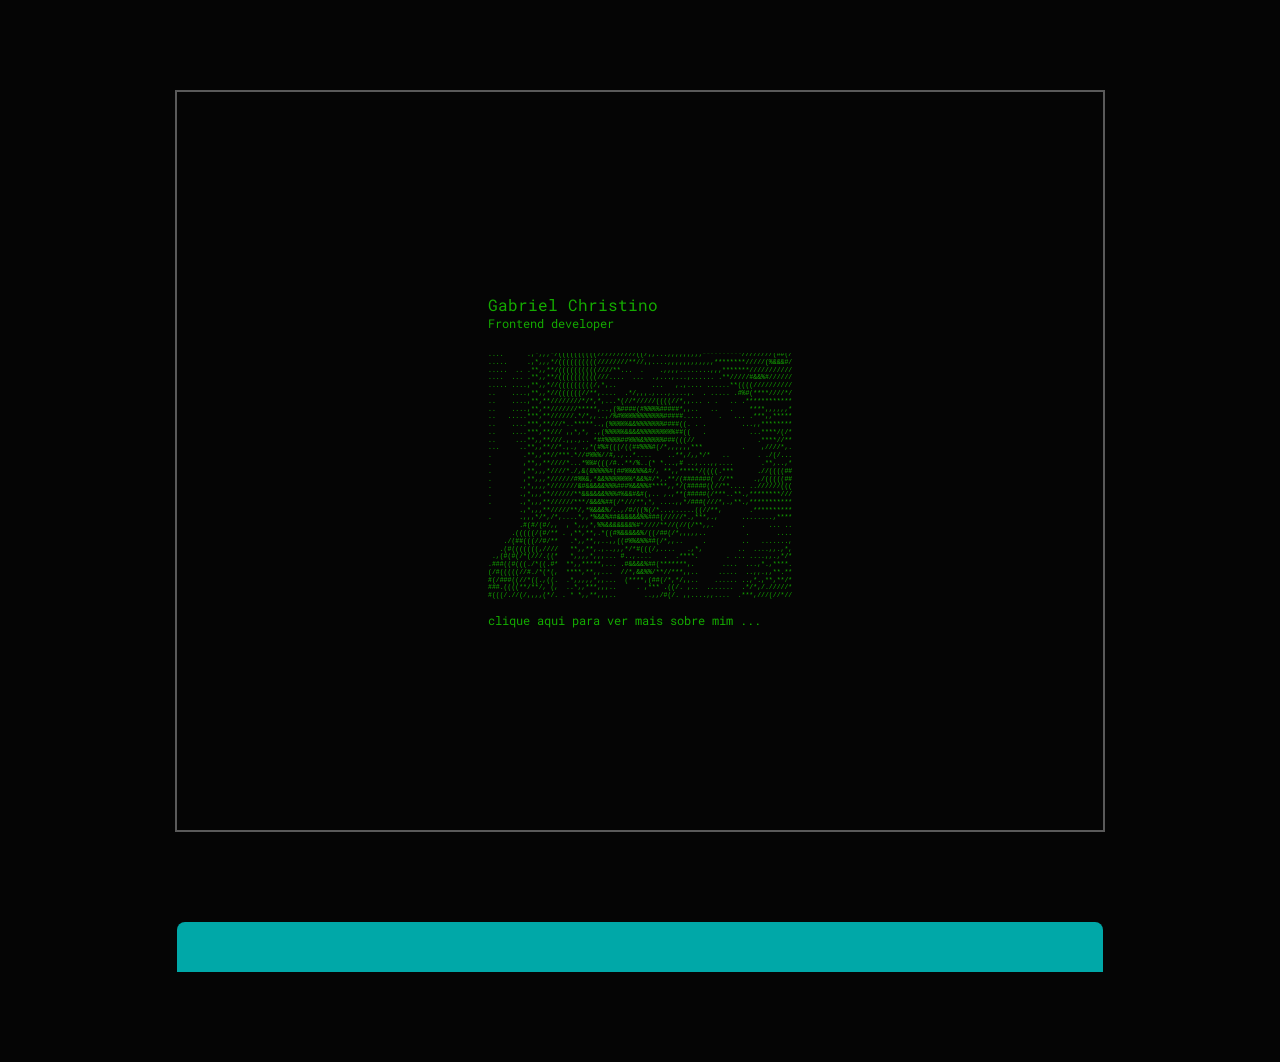
<file: index.html>
<!DOCTYPE html>
<html lang="pt">
    <head>
        <meta charset="UTF-8">
        <meta name="viewport" content="width=device-width,initial-scale=1">
        <link rel="stylesheet" type="text/css" href="./styles.css">
        <link rel="stylesheet" type="text/css" href="./assets/fonts.css">

        <title>Gabriel Christino</title>
    </head>
    <body>
        <main id="principal" class="principal">
            <section id="corpoAscii" class="secao corpoAscii">
                <article class="apresentacao">
                    <div class="dadosApresentacao">
                        <p class="animacaoBase nome">Gabriel Christino</p>
                        <p class="animacaoBase cargo">Frontend developer</p>
                        <p class="animacaoBase espera1">&nbsp;&nbsp;&nbsp;</p>
                        <pre class="profileascii">
....      .,*,,,*/((((((((((//////////((/,,...,,,,,,,,,**********////////(##(///<br>
.....     .,*,,,*/((((((((((////////**//,,....,,,,,,,,,,,,********/////(%&&&#///<br>
.....  .. .**,,**/((((((((((////**...  .    .,,,,........,,,*******/////////////<br>
....  ... .**,,**/((((((((((///....  ...  .,...,...,...... .**/////#&&%#////////<br>
..... ....,**,,*//(((((((((/,*,..         ...   ,.,.... ......**((((////////////<br>
..    ....,**,,*//((((((//**,....  .*/,,,.,...,....,.  . ..... .#%#(****////*/**<br>
..    ....,**,**////////*/*,*,...*(//*/////((((//*,,... . .   .. .**************<br>
..    ....,**,**///////*****,..,(%####(#%%%%#####*,,..   ..   .    ****,,,,,,*,,<br>
..   .....***,**//////.*/*,,..,/%#%%%%%%%%%%%#####.....    .   ... .***,,*******<br>
..    ....***,**///*..*****..,(%%%%%&&%%%%%%%####((. . .         ...,,**********<br>
..    ....***,**/// ,,*,*, .,(%%%%%&&&&%%%%%%%%%##((   .           ...****/(/*,*<br>
..     ...**,,**///.,,.,.. *##%%%%##%%%&%%%%%###(((//                .****//****<br>
...     ..**,,**//*.,., .,*(#%#(((/((##%%%#(/*,,,,,,***          .    ,////*,..,<br>
.        .**,,**//***.*//#%%%//#,.,..*....    ..**,/,,*/*   ..       . ./(/.....<br>
.        ,**,,**////*...*%%#(((/#..**/%..(* *...,# ..,...,,....       .**,..,*//<br>
.        ,**,,,*////*./,&(&%%%%#(##%%&%%&#/, **,,*****/((((.***      .//((((####<br>
.        ,**,,,*//////#%%&,*&&%%%%%%%*&&%#/*,.**/(#######( //**     .,/(((((##((<br>
.       .,*,,,,*///////&#&&&&&%%%###%&&%%#****,,*/(#####((//**.... ..//////(((((<br>
.       .,*,,,**//////**&&&&&&%%%#%&&#&#(,.. ,.,**(#####(/***..**.,********///**<br>
.       .,*,,,**//////***/&&&%##(/*///**,*, ....,,*/###(///*,.,**.,*************<br>
        .,*,,,**/////**/,*%&&&%/..,/#/((%(/*...,.....((//**,       .************<br>
.       .,,,*/*,/*,....*,,*%&&%##&&&&&&%%###(/////*.,***,.,      ........,******<br>
        .#(#/(#/,,  , *,,,*,%%&&&&&&&%#*////**//(//(/**,,.       .      ... ...,<br>
      .(((((/(#/** . ,**,**,.*((#%&&&&&%/((/##(/*,,,,,..          .       ......<br>
    ./(##(((//#/**   .*,,**,,..,,((#%%&%%##(/*,,..     .         ..   .......,,,<br>
   .(#(((((((,////   **,,**,.,..,,,*/*#(((/,....   .,*,         ..  ....,,.,*,,*<br>
 .,(#(#(/*(///.((*   *,,,,*,,,... #..,....   .  .****.       . ... ....,,.,*/**.<br>
.###((#(((./*((.#*  **,,*****,... .#&&&&%##(*******,.       ....  ...,*.,****.**<br>
(/#(((((//#./*(*(,  ****,**,,...  //*,&&%%/**//***,,..     .....  ..,,.,,**.***,<br>
#(/###((//*((.,((.  .*,,,,,*,,...  (****,(##(/*,*/,,..    ...... ..,*.,**,**/***<br>
###.((((**/**/, (,  ..*,,***,,,..     . ,*** .((/. ,..  .......  .*/*,/./////**/<br>
#(((/.//(/,,,,(*/. . * *,,**,,,..       ..,,/#(/. ,,....,,....  .***,///(//*//*/<br>
                        </pre>
                        <footer class="animacaoBase seguir" onclick="irPara('corpo8bit')" >clique aqui para ver mais sobre mim ...</footer>
                    </div>
                </article>
            </section>

            <section id="corpo8bit" class="secao corpo8bit">
                <article class="janela8bit">
                    <div class="title8bit">
                        <header>
                            <div class="botao8bit" onclick="irPara('corpoAscii')">voltar</div>
                            <div class="textoTitulo8bit">Meu primeiro emprego</div>
                        </header>
                        <img class="cursorBotao8bit" src="./assets/images/cursor.png">
                    </div>
                    <div class="areaTela8bit">
                        <article class="texto8bit">
                            Meu primeiro emprego foi na IBM em outubro de 2012, no service desk. <br>
                            Lá atuei no suporte a clientes como Carrefour, TV Globo, Sulamérica, Fleury e outros mais...
                            <br><br>
                            E foi lá que comecei a programar, criando scripts de automação para facilitar o dia a dia :D
                        </article>
                        <img class="profile8bit" src="./assets/images/profile_8bit.gif">
                    </div>
                    
                </article>
                <article class="menu8bit">
                    <div class="botao8bit">
                        <img class="imagemMenu8bit" src="./assets/images/folder.png">
                        <div class="textoTitulo8bit">E fiquei lá até 2018</div>
                    </div>
                    <div class="botao8bit" onclick="irPara('corpoWinXp')">
                        <img class="imagemMenu8bit" src="./assets/images/folder.png">
                        <div class="textoTitulo8bit">Então mudei de emprego</div>
                    </div>
                    <img class="cursorBotao8bit" src="./assets/images/cursor.png">
                </article>

                <footer class="barraTarefa8bit">
                    <div class="botao8bit"><img class="imagemMenu8bit" src="./assets/images/winLogo.png">Start</div>
                </footer>
            </section>

            <section id="corpoWinXp" class="secao corpoWinXp">
                <img class="mouseWinXp" src="./assets/images/pointer.png">
                <article class="janelaXp modalXp1">
                    <header class="tituloXp">
                        Primeiro emprego como Desenvolvedor
                        <button aria-label="Maximize">X</button>
                    </header>
                    <article class="areaJanelaXp">
                        Em 2018 fui para a Algar Tech, para trabalhar na fábrica de sofwate, usando:
                        <ul>
                            <li>C#.net</li>
                            <li>VB.net</li>
                            <li>Oracle SQL</li>
                        </ul>
                        <button id="botaoXp" class="botaoXp"  onclick="irPara('corpo8bit')">Voltar um emprego</button>
                    </article>
                </article>

                <article class="janelaXp modalXp2">
                    <header class="tituloXp">
                        Algar
                        <button aria-label="Maximize">X</button>
                    </header>
                    <article class="areaJanelaXp">
                        Aqui pela primeira vez trabalhei como Dev realmente :D <br>
                        E aprendi todo o processo de desenvolvimento no modelo de cascata
                        <ul>
                            <li>Requisitos</li>
                            <li>Projeto</li>
                            <li>Implementação</li>
                            <li>Testes</li>
                            <li>Implantação</li>
                            <li>Manutenção</li>
                        </ul>
                        <button id="botaoXp" class="botaoXp" onclick="irPara('corpoWinVista')">Próximo emprego</button>
                    </article>
                </article>

                <article class="janelaXp modalXp3">
                    <header class="tituloXp">
                        foto.bmp
                        <button aria-label="Maximize">X</button>
                    </header>
                    <div class="areaJanelaXp">
                        <img class="imagemWinXp" src="./assets/images/profile_winxp.jpeg">
                    </div>
                </article>
            </section>

            <section id="corpoWinVista" class="secao corpoWinVista">
                <article class="janelaVista modalVista1">
                    <header class="tituloVista">
                        Santander 2019
                        <button onclick="irPara('corpoWinXp')">X</button>
                    </header>
                    <article class="areaJanelaVista">
                        Agora que já tenho experiência com desenvolvimento, posso procurar por mais desafios<br>
                        Foi no Santander onde comecei a trabalhar com Agil SCRUM e mais profundamente com Angular.<br><br>
                        Atuei pela primeira vez com a Cloud Azure da Microsoft, para fazer o deploy das aplicações com pipelines CI CD
                    </article>
                </article>

                <article class="janelaVista modalVista2">
                    <header class="tituloVista">
                        Santander 2019
                        <button>X</button>
                    </header>
                    <article class="areaJanelaVista">
                        E com o Angular decidi que seguiria como Desenvolvedor Frontend.
                    </article>
                </article>

                <article class="widgetWinVista" onclick="irPara('designProprio')">
                    <div class="topoWidgetWinVista"></div>
                    <p>Meu emprego atual</p>
                </article>

                <article class="widgetFotoWinVista">
                    <div class="gridImgWinVista">
                        <div onclick="moverQuadrado(this)" class="quadrado quadrado--1"></div>
                        <div onclick="moverQuadrado(this)" class="quadrado quadrado--2"></div>
                        <div onclick="moverQuadrado(this)" class="quadrado quadrado--3"></div>
                        <div onclick="moverQuadrado(this)" class="quadrado quadrado--4"></div>
                        <div onclick="moverQuadrado(this)" class="quadrado quadrado--5"></div>
                        <div onclick="moverQuadrado(this)" class="quadrado quadrado--6"></div>
                        <div onclick="moverQuadrado(this)" class="quadrado quadrado--7"></div>
                        <div onclick="moverQuadrado(this)" class="quadrado quadrado--8"></div>
                        <div onclick="moverQuadrado(this)" class="quadrado quadrado--0"></div>
                      </div>
                </article>
            </section>

            <section id="designProprio" class="secao designProprio">
                <div class="janelaDesign">
                    <aside class="barraEsquerda">
                        <div class="imagemProfile">
                            <img src="./assets/images/profile.jpeg" class="imgProfileBarraEsquerda">
                        </div>
                        <p class="nomeDesignProprio">Gabriel Christino</p>
                        <p>Engenheiro de software</p>
                        <p>Itaú - desde 2021</p>

                        <div class="botaoDesignProprio" onclick="irPara('corpoWinVista')">voltar emprego</div>

                        <div class="botaoDesignProprio social github" onclick="navegarPara('https://github.com/gabrielchristino')">
                            <img src="./assets/images/github.png" alt="github">
                        </div>
                        <div class="botaoDesignProprio social linkedin" onclick="navegarPara('https://www.linkedin.com/in/gabriel-christino/')">
                            <img src="./assets/images/linkedin.png" alt="linkedin">
                        </div>
                    </aside>
                    <article class="ladoDireito">
                        <div class="conteudoTela">
                            O lugar onde mais estou aprendendo a teoria e aplicando na prática:
                            <ul class="lista">
                                <li class="item"><div class="marcador"></div><p>Metodologia Agil SCRUM</p></li>
                                <li class="item"><div class="marcador"></div><p>Cloud Amazon AWS usando Bucket S3 para páginas estáticas</p></li>
                                <li class="item"><div class="marcador"></div><p>Angular</p></li>
                                <li class="item"><div class="marcador"></div><p>Micro frontends se comunicando com Module Federation</p></li>
                                <li class="item"><div class="marcador"></div><p>Testes unitários com JEST</p></li>
                            </ul>
                        </div>
                    </article>
                </div>
            </section>
        </main>
        <script src="index.js"></script>
    </body>
</html>
</file>
<file: styles.css>
body {
    margin: 0;
    padding: 0;
    width: 100vw;
    height: 100%;
    background-color: #050505;
    font-family: 'Roboto', sans-serif;
    overflow: hidden;
}

.principal {
    margin: 10vh 1vw;
    overflow: scroll;
    height: 98vh;
    max-width: 100vw;
    scroll-snap-points-y: repeat(80vh);
    scroll-snap-type: y mandatory;
}

.secao {
    scroll-snap-align: start;
    margin-bottom: 10vh;
    height: 80vh;
    max-width: 900px;
    padding: 1vh 1vw;
    margin-left: auto;
    margin-right: auto;
}

.corpoAscii {
    display: flex;
    flex-direction: column;
    justify-content: center;
    color: #14ab00;
    font-family: 'Roboto Mono', monospace;
    font-size: 1em;
    background: #050505;
    border: 0.125em solid #5a5a5a;
}

.apresentacao {
    display: flex;
    align-items: baseline;
    margin: auto;
}
.dadosApresentacao {
    display: flex;
    align-items: baseline;
    justify-content: start;
    flex-direction: column;
    text-align: left;
    width: 19em;
}

.animacaoBase {
    padding: 0;
    margin: 0;
    width: 0;
    white-space: nowrap;
    overflow: hidden;
    border-right: .15em solid transparent;
    animation-iteration-count: 1, 5;
    font-size: 0.75em;
}

.nome {
    animation: digitandoNome 1s steps(17, end) forwards,
        piscarCursor 0.2s;
    font-size: 1em;
}

.cargo {
    animation: digitandoNome 1s steps(18, end) forwards,
        piscarCursor 0.2s;
    animation-delay: 1s;
}

.espera1 {
    animation: digitandoNome 0.3s steps(3, end) forwards,
        piscarCursor 0.2s;
    animation-delay: 2s;
}

.profileascii {
    width: 0;
    font-size: 0.5em;
    line-height: 0.6em;
    animation: digitandoNome 2s steps(80, end) forwards,
        piscarCursor 0.2s;
    animation-iteration-count: 1, 10;
    animation-delay: 2s;
    overflow: hidden;
    border-right: .15em solid transparent;
}

.seguir {
    animation: digitandoNome 1s steps(18, end) forwards,
        piscarCursor 0.5s;
    animation-iteration-count: 1, infinite;
    animation-delay: 3s;
    cursor: pointer;
}

@keyframes digitandoNome {
    0% {
        width: 0;
    }

    100% {
        width: 100%;
    }
}

@keyframes piscarCursor {
    0% {
        border-color: transparent
    }

    50% {
        border-color: #14ab00
    }

    100% {
        border-color: transparent
    }
}

.corpo8bit {
    display: flex;
    flex-direction: column;
    justify-content: center;
    align-items: baseline;
    color: #ffffff;
    font-family: 'Silkscreen', cursive;
    font-size: 1em;
    border-radius: 0.5em;
    background: #00a8a8;
}

.profile8bit {
    width: 20vw;
    height: 20vw;
}

.janela8bit {
    background: #efefef;
    position: relative;
    border: 0.125em solid #000;
    color: #000;
    border: outset 0.1875em;
    width: 93vw;
    max-width: 800px;
    left: 1vw;
}

.title8bit {
    background: #000080;
    color: #fff;
    text-align: center;
    line-height: 1.5em;
    height: 1.875em;
    width: 100%;
    border-bottom: solid 0.125em #000;
}

.textoTitulo8bit {
    position: relative;
    display: inline;
    width: 100%;
    white-space: nowrap;
}

.cursorBotao8bit {
    max-width: 2em;
    min-width: 1.5em;
    width: 4vw;
    position: relative;
    top: -3vh;
    left: -1vw;
    float: left;
    z-index: 999;
    animation: oscilaCursor 3s infinite;
}

@keyframes oscilaCursor {
    0% {
        top: -3vh;
    }

    50% {
        top: -2vh;
    }

    100% {
        top: -3vh;
    }
}

.areaTela8bit {
    padding: 1vw;
    display: flex;
    float: right;
}

.botao8bit,
.barraTarefa8bit,
.menu8bit {
    background: #c0c0c0;
    color: #000;
    display: inline-block;
    margin: 0;
    float: left;
    border: outset 0.1875em;
    display: flex;
    align-items: center;
    cursor: default;
}

.botao8bit:active {
    border: inset 0.1875em;
}

.texto8bit {
    width: calc(100% - 21vw);
    float: left;
    padding-right: 1vw;
    padding-bottom: 5vh;
}

.barraTarefa8bit {
    position: relative;
    width: 92vw;
    max-width: 870px;
    bottom: 2vh;
}

.imagemMenu8bit {
    width: 3vw;
    max-width: 1.5em;
    min-width: 1em;
}

.menu8bit {
    min-width: 17.4em;
    width: 40vw;
    max-width: 360px;
    height: 15vh;
    top: -2vh;
    position: relative;
    display: flex;
    flex-direction: column;
    align-items: end;
}

.menu8bit .botao8bit {
    max-height: 2em;
    min-width: 17em;
    width: 39vw;
    max-width: 350px;
    flex-direction: row;
    display: flex;
}

.menu8bit .botao8bit:nth-child(2) {
    background: #000080;
    color: #fff;
    cursor: pointer;
}

.title8bit .botao8bit {
    cursor: pointer;
}

.corpoWinXp {
    color: #ffffff;
    font-family: 'Roboto', sans-serif;
    font-size: 1em;
    border-radius: 0.5em;
    background: #00a8a8;
    background-image: url('../../assets/images/winXpWp.jpg');
    background-size: cover;
}

.corpoWinXp .mouseWinXp {
    position: relative;
    float: left;
    z-index: 999;
    min-width: 1.25em;
    max-width: 1.5em;
    animation: mousePasseandoTela 10s infinite;
}

@keyframes mousePasseandoTela {
    0% {
        top: 1vh;
        left: 10vw;
    }
    20% {
        top: 20vh;
        left: 30vw;
    }
    30% {
        top: 50vh;
        left: 10vw;
    }
    50% {
        top: 40vh;
        left: 60vw;
    }
    75% {
        top: 10vh;
        left: 70vw;
    }
    100% {
        top: 1vh;
        left: 10vw;
    }
    
}

.janelaXp {
    box-shadow: inset -0.0625em -0.0625em #00138c,inset 0.125em 0.125em #0831d9,inset -0.125em -0.125em #001ea0,inset 0.125em 0.125em #166aee,inset -0.1875em -0.1875em #003bda,inset 0.1875em 0.1875em #0855dd;
    border-top-left-radius: 0.5em;
    border-top-right-radius: 0.5em;
    padding: 0 0 0.1875em;
    background: #ece9d8;
}

.tituloXp {
    background: linear-gradient(180deg,#0997ff,#0053ee 8%,#0050ee 40%,#06f 88%,#06f 93%,#005bff 95%,#003dd7 96%,#003dd7);
    padding: 0.1875em 0.3125em 0.1875em 0.1875em;
    border-top: 0.125em solid #0831d9;
    border-left: 0.125em solid #0831d9;
    border-right: 0.125em solid #001ea0;
    border-top-left-radius: 0.5em;
    border-top-right-radius: 0.4375em;
    font-size: 0.8125em;
    text-shadow: 0.125em 0.125em #0f1089;
    height: 1.3125em;
    display: flex;
    justify-content: space-between;
    align-items: center;
}

.tituloXp button {
    min-width: 1.3125em;
    min-height: 1.3125em;
    margin-left: 0.125em;
    padding: 0;
    display: block;
    font-size: 1em;
    box-sizing: border-box;
    border: 0.125em solid #003c74;
    background: linear-gradient(180deg,rgb(243, 11, 11),#e21818 86%,#cf1919);
    box-shadow: inset 0.125em 0.125em 0.3125em -0.0625em #fff;
    border-radius: 0.1875em;
    color: #fff;
}

.areaJanelaXp {
    margin: 0.5em;
    color: #222;
}

.botaoXp:hover,
.botaoXp:active ,
.botaoXp:focus {
    box-shadow: inset -0.0625em 0.125em #fff0cf,inset 0.125em 0.125em #fdd889,inset -0.125em 0.125em #fbc761,inset 0.125em -0.125em #e5a01a !important;
}

.botaoXp {
    box-sizing: border-box;
    border: 0.125em solid #003c74;
    background: linear-gradient(180deg,#fff,#ecebe5 86%,#d8d0c4);
    border-radius: 0.1875em;
    cursor: pointer;
    z-index: 999;
  -webkit-transition-duration: 0.4s; /* Safari */
  transition-duration: 0.4s;
}

.modalXp1 {
    position: relative;
    width: 80vw;
    max-width: 720px;
    float: left;
    top: 0vh;
}

.modalXp2 {
    position: relative;
    width: 60vw;
    max-width: 540px;
    float: right;
    top: -1vh;
}

.modalXp2 .botaoXp {
    float: right;
    margin-bottom: 1vh;
}

.modalXp3 {
    position: relative;
    width: 36vw;
    max-width: 20em;
    float: left;
    top: 5vh;
}

.modalXp3 .areaJanelaXp {
    display: flex;
    justify-content: center;
}

.imagemWinXp {
    width: 100%;
    max-width: 30vh;
    max-height: 30vh;
}

.corpoWinVista {
    color: #ffffff;
    font-family: 'Roboto', sans-serif;
    font-size: 1em;
    border-radius: 0.5em;
    background: #00a8a8;
    background-image: url('../../assets/images/winVistaWp.jpg');
    background-size: cover;
    display: flex;
    flex-direction: column;
}

.janelaVista {
    position: relative;
    box-shadow: inset -0.0625em -0.0625em #86868650,inset 0.125em 0.125em #d9dbe250,inset -0.125em -0.125em #a7a7a750,inset 0.125em 0.125em #dfe5f050,inset -0.1875em -0.1875em #dbdbdb50,inset 0.1875em 0.1875em #e2e5eb50, 0 0 0.125em 0.125em #00000070;
    border-top-left-radius: 0.3125em;
    border-top-right-radius: 0.3125em;
    padding: 0 0 0.1875em;
    display: flex;
    flex-direction: column;
}

.tituloVista {
    background: linear-gradient(180deg,#f1f7fc50,#dbdbdb50 8%,#e6e6e650 40%,#f0f0f050 88%,#e9e9e950 93%,#ffffff50 95%,#dadada50 96%,#dbdbdb50);
    padding: 0.1875em 0.3125em 0.1875em 0.1875em;
    border-top: 0.125em solid #f1f7fc50;
    border-left: 0.125em solid #f1f7fc50;
    border-right: 0.125em solid #e6e6e650;
    border-top-left-radius: 0.3125em;
    border-top-right-radius: 0.3125em;
    font-size: 1em;
    text-shadow: 0.125em 0.125em #e6e6e650;
    height: 2.5em;
    display: flex;
    justify-content: space-between;
    align-items: center;
}

.tituloVista button {
    position: relative;
    float: right;
    right: -0.25em;
    top: -0.625em;
    min-width: 3em;
    min-height: 1.3125em;
    margin-left: 0.125em;
    padding: 0;
    display: block;
    font-size: 1em;
    box-sizing: border-box;
    background: linear-gradient(180deg,#f3eded10,#dfcdcd10 86%,#d3c0c010);
    box-shadow: inset 0.125em 0.125em 0.3125em -0.0625em #d3c0c010;
    border-radius: 0.1875em;
    color: #fff;
}

.areaJanelaVista {
    margin: 0.125em 0.1875em;
    padding: 0.5em 0.5em 2em 0.5em;
    color: #222;
    font-size: 0.8em;
    background: #ece9d8;
}

.modalVista1 {
    position: relative;
    width: 60vw;
    min-width: 300px;
    max-width: 540px;
    top: 5vh;
    left: 1vw;
}

.modalVista1 .tituloVista button {
    background: linear-gradient(180deg,#ff0000d0,#cc0000c7 86%,#ff2323e3);
    cursor: pointer;
}

.modalVista1 .tituloVista button:hover {
    background: linear-gradient(180deg,#ff0000,#cc0000 86%,#ff2323);
}

.modalVista1 .tituloVista button::after {
    content: "Voltar para 2018";
    position: absolute;
    float: right;
    top: 1.5em;
    right: 3em;
    font-size: 0.75em;
    width: 16ch;
    padding: 0.1em;
    color: #222;
    background-color: #ffeac1;
    border: #fbc761 solid 1px;
}

.modalVista1 .tituloVista button::after:hover {
    content: "Voltar para 2018";
    background-color: #865d09;
}

.modalVista2 {
    position: relative;
    float: right;
    right: -30vw;
    top: 0;
    width: 50vw;
    max-width: 450px;
}

.modalVista2 .areaJanelaVista {
    min-height: 4em;
}

.linkWinVista {
    color:blue;
    cursor: pointer;
    text-decoration-line: underline;
}

.widgetWinVista {
    position: relative;
    border-top: #d8d0c4 groove 0.3em;
    text-align: center;
    box-shadow: inset -0.0625em -0.0625em #91350050,inset 0.125em 0.125em #b8530050,inset -0.125em -0.125em #fa4700cc,inset 0.125em 0.125em #e2400050,inset -0.1875em -0.1875em #cf5300da,inset 0.1875em 0.1875em #e66e0c50, 0 0 0.125em 0.125em #00000070;
    background: linear-gradient(180deg,#ff8513ee,#d66000ee 8%,#e65c00ee 40%,#f14400ee 88%,#e64100ee 93%,#ff5e00ee 95%,#c94000ee 96%,#df5200ee);
    width: 12em;
    min-width: 7em;
    height: 15vh;
    float: right;
    top: 2vh;
    cursor: pointer;
}

.widgetWinVista p {
    padding: 1em;
}

.topoWidgetWinVista {
    position: relative;
    border-top: #d8d0c4 dotted 0.4em;
    width: 12em;
    min-width: 7em;
    height: 2vh;
    top: -1vh;
}

.widgetFotoWinVista {
    background: linear-gradient(180deg,#000000cc,#0c0c0c60 ,rgba(0, 0, 0, 0.767));
    box-shadow: inset -0.0625em -0.0625em #86868650,inset 0.125em 0.125em #d9dbe250,inset -0.125em -0.125em #a7a7a750,inset 0.125em 0.125em #dfe5f050,inset -0.1875em -0.1875em #dbdbdb50,inset 0.1875em 0.1875em #e2e5eb50, 0 0 0.125em 0.125em #00000070;
    position: relative;
    float: left;
    left: 50vw;
    top: -13vh;
    width: 17vw;
    max-width: 150px;
    min-width: 8em;
    padding: 0.3em;
    display: flex;
    border-radius: 0.25em;
}

.quadrado {
    background: url("../../assets/images/profile.jpeg");
    background-size: 300%;
    cursor: pointer;
    border-radius: 0.2em;
}

.quadrado--0 { background: transparent; }
.quadrado--1 { background-position: top left; }
.quadrado--2 { background-position: top center; }
.quadrado--3 { background-position: top right; }
.quadrado--4 { background-position: center left; }
.quadrado--5 { background-position: center; }
.quadrado--6 { background-position: center right; }
.quadrado--7 { background-position: bottom left; }
.quadrado--8 { background-position: bottom center; }

.gridImgWinVista {
    width: 90%;
    aspect-ratio: 1;
    margin: auto;
	display: grid;
	grid-column-end: span 3;
	grid-gap: 0.1em;
	grid-template-areas:
		"A B C"
		"D E F"
		"G H I";
}

.designProprio {
    color: #222;
    font-family: 'Roboto', sans-serif;
    font-size: 1em;
    border-radius: 0.5em;
    background: #D1D8EC;
    display: flex;
    justify-content: center;
    align-items: center;
    flex-direction: column;
    margin-bottom: 10em;
}

.janelaDesign {
    border-radius: 2em;
    width: 80vw;
    max-width: 720px;
    height: 60vh;
    background: #D1D8EC;
    box-shadow: 12px 12px 24px #b2b8c9, -12px -12px 24px #f0f8ff;
    display: flex;
    flex-direction: row;
    justify-content: flex-start;
    align-items: flex-start;
    padding: 0.3em;
}

.barraEsquerda {
    border-top-left-radius: 2em;
    border-top-right-radius: 0.5em;
    border-bottom-left-radius: 2em;
    border-bottom-right-radius: 0.5em;
    width: 30vw;
    max-width: 270px;
    height: 60vh;
    margin-right: 0.3em;
    box-shadow: inset 9.91px 9.91px 15px #BEC5D7, inset -9.91px -9.91px 15px #E4EBFF;
    display: flex;
    justify-content: flex-start;
    align-items: center;
    flex-direction: column;
    float: left;
}

.botaoDesignProprio {
    position: relative;
    bottom: 0;
    border-radius: 2em;
    background-color: teal;
    box-shadow: 3.9px 3.9px 6px #A7ADBD, -3.9px -3.9px 6px #FBFFFF;
    margin: 3em 1em 0;
    padding: 1em 0.5em;
    color: #D1D8EC;
    font-size: 0.7em;
    cursor: pointer;
}

.botaoDesignProprio + .social {
    padding: 0.5em;
    border-radius: 50%;
    left: -2.5em;
    margin: 1em 1em 0;
}

.botaoDesignProprio + .social:hover::after,
.botaoDesignProprio + .social:active::after {
    content: "";
    position: absolute;
    border-radius: 2em;
    padding: 0.2em;
    margin-left: 1em;
    font-size: 1.5em;
    color: #222;
    background: #D1D8EC;
    box-shadow: 3.9px 3.9px 6px #A7ADBD, -3.9px -3.9px 6px #FBFFFF;
}

.botaoDesignProprio + .github:hover::after,
.botaoDesignProprio + .github:active::after {
    content: "Github";
}

.botaoDesignProprio + .linkedin:hover::after,
.botaoDesignProprio + .linkedin:active::after {
    content: "Linkedin";
}

.botaoDesignProprio img {
    height: 3em;
}

.botaoDesignProprio:hover,
.botaoDesignProprio:active,
.conteudoTela .lista .item:hover,
.conteudoTela .lista .item:active,
.conteudoTela .lista .marcador:hover,
.conteudoTela .lista .marcador:active  {
    background: linear-gradient(145deg, #009898, #006868);
    box-shadow: inset 3.9px 3.9px 6px #006666, inset -3.9px -3.9px 6px #009A9A;
}

.barraEsquerda p {
    margin: 0;
    font-size: clamp(0.625em, 2vw, 1em);
    text-align: center;
}

.barraEsquerda .nomeDesignProprio {
    font-weight: 900;
    font-size: clamp(0.75em, 3.5vw, 1.75em);
    color: teal;
}

.imagemProfile {
    width: 60%;
    aspect-ratio: 1;
    max-width: 6em;
    border-radius: 50%;
    margin: 1vh auto;
    box-shadow: 3.9px 3.9px 6px #A7ADBD, -3.9px -3.9px 6px #FBFFFF;
    display: flex;
    justify-content: center;
    align-items: center;
}

.imgProfileBarraEsquerda {
    width: 90%;
    border-radius: 50%;
    margin: 1vh auto;
    box-shadow: 3.9px 3.9px 6px #A7ADBD, -3.9px -3.9px 6px #FBFFFF;
}

.ladoDireito {
    width: 50vw;
    max-width: 450px;
    height: 60vh;
    justify-content: space-between;
    align-items: flex-start;
    float: right;
    display: flex;
    flex-direction: column;
}

.barraTopo {
    width: 50vw;
    max-width: 450px;
    height: 8vh;
    border-top-left-radius: 0.5em;
    border-top-right-radius: 2em;
    border-bottom-left-radius: 0.5em;
    border-bottom-right-radius: 0.5em;
    background: #D1D8EC;
    box-shadow: 3.9px 3.9px 6px #A7ADBD, -3.9px -3.9px 6px #FBFFFF;
}

.conteudoTela {
    box-sizing: border-box;
    height: 60vh;
    max-width: 450px;
    padding: 0.3em;
    font-size: 0.75em;
}

.conteudoTela .lista {
    height: 90%;
    display: flex;
    flex-direction: column;
}

.conteudoTela .lista .marcador {
    height: 1.5em;
    border-radius: 50%;
    margin: auto 0.5em;
    aspect-ratio: 1;
    border: #008080 solid 0.5em;
    background: #D1D8EC;
    box-shadow: 4.2px 4.2px 7px #006363, -4.2px -4.2px 7px #009D9D;
    box-sizing: border-box;
}

.conteudoTela .lista .item {
    border-radius: 0.5em;
    background-color: teal;
    color: #D1D8EC;
    box-shadow: 3.9px 3.9px 6px #A7ADBD, -3.9px -3.9px 6px #FBFFFF;
    margin: 1em;
    padding: 0.3em;
    height: 20%;
    display: flex;
    justify-content: flex-start;
    align-items: center;
}

.conteudoTela .lista .item p {
    padding: 0;
    margin: 0;
}
</file>
<file: assets/fonts.css>
@import url('https://fonts.googleapis.com/css2?family=Roboto:ital,wght@0,100;0,300;0,400;0,500;0,700;0,900;1,100;1,300;1,400;1,500;1,700;1,900');
@import url('https://fonts.googleapis.com/css2?family=Roboto+Mono&display=swap');
@import url('https://fonts.googleapis.com/css2?family=Silkscreen&display=swap');
</file>
<file: src/pages/home/styles.css>
body {
    margin: 0;
    padding: 0;
    width: 100vw;
    height: 100%;
    background-color: #050505;
    font-family: 'Roboto', sans-serif;
    overflow: hidden;
}

.principal {
    margin: 10vh 1vw;
    overflow: scroll;
    height: 98vh;
    max-width: 100vw;
    scroll-snap-points-y: repeat(80vh);
    scroll-snap-type: y mandatory;
}

.secao {
    scroll-snap-align: start;
    margin-bottom: 10vh;
    height: 80vh;
    max-width: 900px;
    padding: 1vh 1vw;
    margin-left: auto;
    margin-right: auto;
}

.corpoAscii {
    display: flex;
    flex-direction: column;
    justify-content: center;
    color: #14ab00;
    font-family: 'Roboto Mono', monospace;
    font-size: 1em;
    background: #050505;
    border: 0.125em solid #5a5a5a;
}

.apresentacao {
    display: flex;
    align-items: baseline;
    margin: auto;
}
.dadosApresentacao {
    display: flex;
    align-items: baseline;
    justify-content: start;
    flex-direction: column;
    text-align: left;
    width: 19em;
}

.animacaoBase {
    padding: 0;
    margin: 0;
    width: 0;
    white-space: nowrap;
    overflow: hidden;
    border-right: .15em solid transparent;
    animation-iteration-count: 1, 5;
    font-size: 0.75em;
}

.nome {
    animation: digitandoNome 1s steps(17, end) forwards,
        piscarCursor 0.2s;
    font-size: 1em;
}

.cargo {
    animation: digitandoNome 1s steps(18, end) forwards,
        piscarCursor 0.2s;
    animation-delay: 1s;
}

.espera1 {
    animation: digitandoNome 0.3s steps(3, end) forwards,
        piscarCursor 0.2s;
    animation-delay: 2s;
}

.profileascii {
    width: 0;
    font-size: 0.5em;
    line-height: 0.6em;
    animation: digitandoNome 2s steps(80, end) forwards,
        piscarCursor 0.2s;
    animation-iteration-count: 1, 10;
    animation-delay: 2s;
    overflow: hidden;
    border-right: .15em solid transparent;
}

.seguir {
    animation: digitandoNome 1s steps(18, end) forwards,
        piscarCursor 0.5s;
    animation-iteration-count: 1, infinite;
    animation-delay: 3s;
    cursor: pointer;
}

@keyframes digitandoNome {
    0% {
        width: 0;
    }

    100% {
        width: 100%;
    }
}

@keyframes piscarCursor {
    0% {
        border-color: transparent
    }

    50% {
        border-color: #14ab00
    }

    100% {
        border-color: transparent
    }
}

.corpo8bit {
    display: flex;
    flex-direction: column;
    justify-content: center;
    align-items: baseline;
    color: #ffffff;
    font-family: 'Silkscreen', cursive;
    font-size: 1em;
    border-radius: 0.5em;
    background: #00a8a8;
}

.profile8bit {
    width: 20vw;
    height: 20vw;
}

.janela8bit {
    background: #efefef;
    position: relative;
    border: 0.125em solid #000;
    color: #000;
    border: outset 0.1875em;
    width: 93vw;
    max-width: 800px;
    left: 1vw;
}

.title8bit {
    background: #000080;
    color: #fff;
    text-align: center;
    line-height: 1.5em;
    height: 1.875em;
    width: 100%;
    border-bottom: solid 0.125em #000;
}

.textoTitulo8bit {
    position: relative;
    display: inline;
    width: 100%;
    white-space: nowrap;
}

.cursorBotao8bit {
    max-width: 2em;
    min-width: 1.5em;
    width: 4vw;
    position: relative;
    top: -3vh;
    left: -1vw;
    float: left;
    z-index: 999;
    animation: oscilaCursor 3s infinite;
}

@keyframes oscilaCursor {
    0% {
        top: -3vh;
    }

    50% {
        top: -2vh;
    }

    100% {
        top: -3vh;
    }
}

.areaTela8bit {
    padding: 1vw;
    display: flex;
    float: right;
}

.botao8bit,
.barraTarefa8bit,
.menu8bit {
    background: #c0c0c0;
    color: #000;
    display: inline-block;
    margin: 0;
    float: left;
    border: outset 0.1875em;
    display: flex;
    align-items: center;
    cursor: default;
}

.botao8bit:active {
    border: inset 0.1875em;
}

.texto8bit {
    width: calc(100% - 21vw);
    float: left;
    padding-right: 1vw;
    padding-bottom: 5vh;
}

.barraTarefa8bit {
    position: relative;
    width: 92em;
    max-width: 870px;
    bottom: 2vh;
}

.imagemMenu8bit {
    width: 3vw;
    max-width: 1.5em;
    min-width: 1em;
}

.menu8bit {
    min-width: 17.4em;
    width: 40vw;
    max-width: 360px;
    height: 15vh;
    top: -2vh;
    position: relative;
    display: flex;
    flex-direction: column;
    align-items: end;
}

.menu8bit .botao8bit {
    max-height: 2em;
    min-width: 17em;
    width: 39vw;
    max-width: 350px;
    flex-direction: row;
    display: flex;
}

.menu8bit .botao8bit:nth-child(2) {
    background: #000080;
    color: #fff;
    cursor: pointer;
}

.title8bit .botao8bit {
    cursor: pointer;
}

.corpoWinXp {
    color: #ffffff;
    font-family: 'Roboto', sans-serif;
    font-size: 1em;
    border-radius: 0.5em;
    background: #00a8a8;
    background-image: url('../../assets/images/winXpWp.jpg');
    background-size: cover;
}

.corpoWinXp .mouseWinXp {
    position: relative;
    float: left;
    z-index: 999;
    min-width: 1.25em;
    max-width: 1.5em;
    animation: mousePasseandoTela 10s infinite;
}

@keyframes mousePasseandoTela {
    0% {
        top: 1vh;
        left: 10vw;
    }
    20% {
        top: 20vh;
        left: 30vw;
    }
    30% {
        top: 50vh;
        left: 10vw;
    }
    50% {
        top: 40vh;
        left: 60vw;
    }
    75% {
        top: 10vh;
        left: 70vw;
    }
    100% {
        top: 1vh;
        left: 10vw;
    }
    
}

.janelaXp {
    box-shadow: inset -0.0625em -0.0625em #00138c,inset 0.125em 0.125em #0831d9,inset -0.125em -0.125em #001ea0,inset 0.125em 0.125em #166aee,inset -0.1875em -0.1875em #003bda,inset 0.1875em 0.1875em #0855dd;
    border-top-left-radius: 0.5em;
    border-top-right-radius: 0.5em;
    padding: 0 0 0.1875em;
    background: #ece9d8;
}

.tituloXp {
    background: linear-gradient(180deg,#0997ff,#0053ee 8%,#0050ee 40%,#06f 88%,#06f 93%,#005bff 95%,#003dd7 96%,#003dd7);
    padding: 0.1875em 0.3125em 0.1875em 0.1875em;
    border-top: 0.125em solid #0831d9;
    border-left: 0.125em solid #0831d9;
    border-right: 0.125em solid #001ea0;
    border-top-left-radius: 0.5em;
    border-top-right-radius: 0.4375em;
    font-size: 0.8125em;
    text-shadow: 0.125em 0.125em #0f1089;
    height: 1.3125em;
    display: flex;
    justify-content: space-between;
    align-items: center;
}

.tituloXp button {
    min-width: 1.3125em;
    min-height: 1.3125em;
    margin-left: 0.125em;
    padding: 0;
    display: block;
    font-size: 1em;
    box-sizing: border-box;
    border: 0.125em solid #003c74;
    background: linear-gradient(180deg,rgb(243, 11, 11),#e21818 86%,#cf1919);
    box-shadow: inset 0.125em 0.125em 0.3125em -0.0625em #fff;
    border-radius: 0.1875em;
    color: #fff;
}

.areaJanelaXp {
    margin: 0.5em;
    color: #222;
}

.botaoXp:hover,
.botaoXp:active ,
.botaoXp:focus {
    box-shadow: inset -0.0625em 0.125em #fff0cf,inset 0.125em 0.125em #fdd889,inset -0.125em 0.125em #fbc761,inset 0.125em -0.125em #e5a01a !important;
}

.botaoXp {
    box-sizing: border-box;
    border: 0.125em solid #003c74;
    background: linear-gradient(180deg,#fff,#ecebe5 86%,#d8d0c4);
    border-radius: 0.1875em;
    cursor: pointer;
    z-index: 999;
  -webkit-transition-duration: 0.4s; /* Safari */
  transition-duration: 0.4s;
}

.modalXp1 {
    position: relative;
    width: 80vw;
    max-width: 720px;
    float: left;
    top: 0vh;
}

.modalXp2 {
    position: relative;
    width: 60vw;
    max-width: 540px;
    float: right;
    top: -1vh;
}

.modalXp2 .botaoXp {
    float: right;
    margin-bottom: 1vh;
}

.modalXp3 {
    position: relative;
    width: 36vw;
    max-width: 20em;
    float: left;
    top: 5vh;
}

.modalXp3 .areaJanelaXp {
    display: flex;
    justify-content: center;
}

.imagemWinXp {
    width: 100%;
    max-width: 30vh;
    max-height: 30vh;
}

.corpoWinVista {
    color: #ffffff;
    font-family: 'Roboto', sans-serif;
    font-size: 1em;
    border-radius: 0.5em;
    background: #00a8a8;
    background-image: url('../../assets/images/winVistaWp.jpg');
    background-size: cover;
    display: flex;
    flex-direction: column;
}

.janelaVista {
    position: relative;
    box-shadow: inset -0.0625em -0.0625em #86868650,inset 0.125em 0.125em #d9dbe250,inset -0.125em -0.125em #a7a7a750,inset 0.125em 0.125em #dfe5f050,inset -0.1875em -0.1875em #dbdbdb50,inset 0.1875em 0.1875em #e2e5eb50, 0 0 0.125em 0.125em #00000070;
    border-top-left-radius: 0.3125em;
    border-top-right-radius: 0.3125em;
    padding: 0 0 0.1875em;
    display: flex;
    flex-direction: column;
}

.tituloVista {
    background: linear-gradient(180deg,#f1f7fc50,#dbdbdb50 8%,#e6e6e650 40%,#f0f0f050 88%,#e9e9e950 93%,#ffffff50 95%,#dadada50 96%,#dbdbdb50);
    padding: 0.1875em 0.3125em 0.1875em 0.1875em;
    border-top: 0.125em solid #f1f7fc50;
    border-left: 0.125em solid #f1f7fc50;
    border-right: 0.125em solid #e6e6e650;
    border-top-left-radius: 0.3125em;
    border-top-right-radius: 0.3125em;
    font-size: 1em;
    text-shadow: 0.125em 0.125em #e6e6e650;
    height: 2.5em;
    display: flex;
    justify-content: space-between;
    align-items: center;
}

.tituloVista button {
    position: relative;
    float: right;
    right: -0.25em;
    top: -0.625em;
    min-width: 3em;
    min-height: 1.3125em;
    margin-left: 0.125em;
    padding: 0;
    display: block;
    font-size: 1em;
    box-sizing: border-box;
    background: linear-gradient(180deg,#f3eded10,#dfcdcd10 86%,#d3c0c010);
    box-shadow: inset 0.125em 0.125em 0.3125em -0.0625em #d3c0c010;
    border-radius: 0.1875em;
    color: #fff;
}

.areaJanelaVista {
    margin: 0.125em 0.1875em;
    padding: 0.5em 0.5em 2em 0.5em;
    color: #222;
    font-size: 0.8em;
    background: #ece9d8;
}

.modalVista1 {
    position: relative;
    width: 60vw;
    min-width: 300px;
    max-width: 540px;
    top: 5vh;
    left: 1vw;
}

.modalVista1 .tituloVista button {
    background: linear-gradient(180deg,#ff0000d0,#cc0000c7 86%,#ff2323e3);
    cursor: pointer;
}

.modalVista1 .tituloVista button:hover {
    background: linear-gradient(180deg,#ff0000,#cc0000 86%,#ff2323);
}

.modalVista1 .tituloVista button::after {
    content: "Voltar para 2019";
    position: absolute;
    float: right;
    top: 1.5em;
    right: 3em;
    font-size: 0.75em;
    width: 16ch;
    padding: 0.1em;
    color: #222;
    background-color: #ffeac1;
    border: #fbc761 solid 1px;
}

.modalVista1 .tituloVista button::after:hover {
    content: "Voltar para 2019";
    background-color: #865d09;
}

.modalVista2 {
    position: relative;
    float: right;
    right: -30vw;
    top: 0;
    width: 50vw;
    max-width: 450px;
}

.modalVista2 .areaJanelaVista {
    min-height: 4em;
}

.linkWinVista {
    color:blue;
    cursor: pointer;
    text-decoration-line: underline;
}

.widgetWinVista {
    position: relative;
    border-top: #d8d0c4 groove 0.3em;
    text-align: center;
    box-shadow: inset -0.0625em -0.0625em #91350050,inset 0.125em 0.125em #b8530050,inset -0.125em -0.125em #fa4700cc,inset 0.125em 0.125em #e2400050,inset -0.1875em -0.1875em #cf5300da,inset 0.1875em 0.1875em #e66e0c50, 0 0 0.125em 0.125em #00000070;
    background: linear-gradient(180deg,#ff8513ee,#d66000ee 8%,#e65c00ee 40%,#f14400ee 88%,#e64100ee 93%,#ff5e00ee 95%,#c94000ee 96%,#df5200ee);
    width: 12em;
    min-width: 7em;
    height: 15vh;
    float: right;
    top: 2vh;
    cursor: pointer;
}

.widgetWinVista p {
    padding: 1em;
}

.topoWidgetWinVista {
    position: relative;
    border-top: #d8d0c4 dotted 0.4em;
    width: 12em;
    min-width: 7em;
    height: 2vh;
    top: -1vh;
}

.widgetFotoWinVista {
    background: linear-gradient(180deg,#000000cc,#0c0c0c60 ,rgba(0, 0, 0, 0.767));
    box-shadow: inset -0.0625em -0.0625em #86868650,inset 0.125em 0.125em #d9dbe250,inset -0.125em -0.125em #a7a7a750,inset 0.125em 0.125em #dfe5f050,inset -0.1875em -0.1875em #dbdbdb50,inset 0.1875em 0.1875em #e2e5eb50, 0 0 0.125em 0.125em #00000070;
    position: relative;
    float: left;
    left: 50vw;
    top: -13vh;
    width: 17vw;
    max-width: 150px;
    min-width: 8em;
    padding: 0.3em;
    display: flex;
    border-radius: 0.25em;
}

.quadrado {
    background: url("../../assets/images/profile.jpeg");
    background-size: 300%;
    cursor: pointer;
    border-radius: 0.2em;
}

.quadrado--0 { background: transparent; }
.quadrado--1 { background-position: top left; }
.quadrado--2 { background-position: top center; }
.quadrado--3 { background-position: top right; }
.quadrado--4 { background-position: center left; }
.quadrado--5 { background-position: center; }
.quadrado--6 { background-position: center right; }
.quadrado--7 { background-position: bottom left; }
.quadrado--8 { background-position: bottom center; }

.gridImgWinVista {
    width: 90%;
    aspect-ratio: 1;
    margin: auto;
	display: grid;
	grid-column-end: span 3;
	grid-gap: 0.1em;
	grid-template-areas:
		"A B C"
		"D E F"
		"G H I";
}

.designProprio {
    color: #222;
    font-family: 'Roboto', sans-serif;
    font-size: 1em;
    border-radius: 0.5em;
    background: #D1D8EC;
    display: flex;
    justify-content: center;
    align-items: center;
    flex-direction: column;
    margin-bottom: 10em;
}

.janelaDesign {
    border-radius: 2em;
    width: 80vw;
    max-width: 720px;
    height: 60vh;
    background: #D1D8EC;
    box-shadow: 12px 12px 24px #b2b8c9, -12px -12px 24px #f0f8ff;
    display: flex;
    flex-direction: row;
    justify-content: flex-start;
    align-items: flex-start;
    padding: 0.3em;
}

.barraEsquerda {
    border-top-left-radius: 2em;
    border-top-right-radius: 0.5em;
    border-bottom-left-radius: 2em;
    border-bottom-right-radius: 0.5em;
    width: 30vw;
    max-width: 270px;
    height: 60vh;
    margin-right: 0.3em;
    box-shadow: inset 9.91px 9.91px 15px #BEC5D7, inset -9.91px -9.91px 15px #E4EBFF;
    display: flex;
    justify-content: flex-start;
    align-items: center;
    flex-direction: column;
    float: left;
}

.botaoDesignProprio {
    position: relative;
    bottom: 0;
    border-radius: 2em;
    background-color: teal;
    box-shadow: 3.9px 3.9px 6px #A7ADBD, -3.9px -3.9px 6px #FBFFFF;
    margin: 3em 1em 0;
    padding: 1em 0.5em;
    color: #D1D8EC;
    font-size: 0.7em;
    cursor: pointer;
}

.botaoDesignProprio + .social {
    padding: 0.5em;
    border-radius: 50%;
    left: -2.5em;
    margin: 1em 1em 0;
}

.botaoDesignProprio + .social:hover::after,
.botaoDesignProprio + .social:active::after {
    content: "";
    position: absolute;
    border-radius: 2em;
    padding: 0.2em;
    margin-left: 1em;
    font-size: 1.5em;
    color: #222;
    background: #D1D8EC;
    box-shadow: 3.9px 3.9px 6px #A7ADBD, -3.9px -3.9px 6px #FBFFFF;
}

.botaoDesignProprio + .github:hover::after,
.botaoDesignProprio + .github:active::after {
    content: "Github";
}

.botaoDesignProprio + .linkedin:hover::after,
.botaoDesignProprio + .linkedin:active::after {
    content: "Linkedin";
}

.botaoDesignProprio img {
    height: 3em;
}

.botaoDesignProprio:hover,
.botaoDesignProprio:active,
.conteudoTela .lista .item:hover,
.conteudoTela .lista .item:active,
.conteudoTela .lista .marcador:hover,
.conteudoTela .lista .marcador:active  {
    background: linear-gradient(145deg, #009898, #006868);
    box-shadow: inset 3.9px 3.9px 6px #006666, inset -3.9px -3.9px 6px #009A9A;
}

.barraEsquerda p {
    margin: 0;
    font-size: clamp(0.625em, 2vw, 1em);
    text-align: center;
}

.barraEsquerda .nomeDesignProprio {
    font-weight: 900;
    font-size: clamp(0.75em, 3.5vw, 1.75em);
    color: teal;
}

.imagemProfile {
    width: 60%;
    aspect-ratio: 1;
    max-width: 6em;
    border-radius: 50%;
    margin: 1vh auto;
    box-shadow: 3.9px 3.9px 6px #A7ADBD, -3.9px -3.9px 6px #FBFFFF;
    display: flex;
    justify-content: center;
    align-items: center;
}

.imgProfileBarraEsquerda {
    width: 90%;
    border-radius: 50%;
    margin: 1vh auto;
    box-shadow: 3.9px 3.9px 6px #A7ADBD, -3.9px -3.9px 6px #FBFFFF;
}

.ladoDireito {
    width: 50vw;
    max-width: 450px;
    height: 60vh;
    justify-content: space-between;
    align-items: flex-start;
    float: right;
    display: flex;
    flex-direction: column;
}

.barraTopo {
    width: 50vw;
    max-width: 450px;
    height: 8vh;
    border-top-left-radius: 0.5em;
    border-top-right-radius: 2em;
    border-bottom-left-radius: 0.5em;
    border-bottom-right-radius: 0.5em;
    background: #D1D8EC;
    box-shadow: 3.9px 3.9px 6px #A7ADBD, -3.9px -3.9px 6px #FBFFFF;
}

.conteudoTela {
    box-sizing: border-box;
    height: 60vh;
    max-width: 450px;
    padding: 0.3em;
    font-size: 0.75em;
}

.conteudoTela .lista {
    height: 90%;
    display: flex;
    flex-direction: column;
}

.conteudoTela .lista .marcador {
    height: 1.5em;
    border-radius: 50%;
    margin: auto 0.5em;
    aspect-ratio: 1;
    border: #008080 solid 0.5em;
    background: #D1D8EC;
    box-shadow: 4.2px 4.2px 7px #006363, -4.2px -4.2px 7px #009D9D;
    box-sizing: border-box;
}

.conteudoTela .lista .item {
    border-radius: 0.5em;
    background-color: teal;
    color: #D1D8EC;
    box-shadow: 3.9px 3.9px 6px #A7ADBD, -3.9px -3.9px 6px #FBFFFF;
    margin: 1em;
    padding: 0.3em;
    height: 20%;
    display: flex;
    justify-content: flex-start;
    align-items: center;
}

.conteudoTela .lista .item p {
    padding: 0;
    margin: 0;
}
</file>
<file: src/assets/fonts.css>
@import url('https://fonts.googleapis.com/css2?family=Roboto:ital,wght@0,100;0,300;0,400;0,500;0,700;0,900;1,100;1,300;1,400;1,500;1,700;1,900');
@import url('https://fonts.googleapis.com/css2?family=Roboto+Mono&display=swap');
@import url('https://fonts.googleapis.com/css2?family=Silkscreen&display=swap');
</file>
